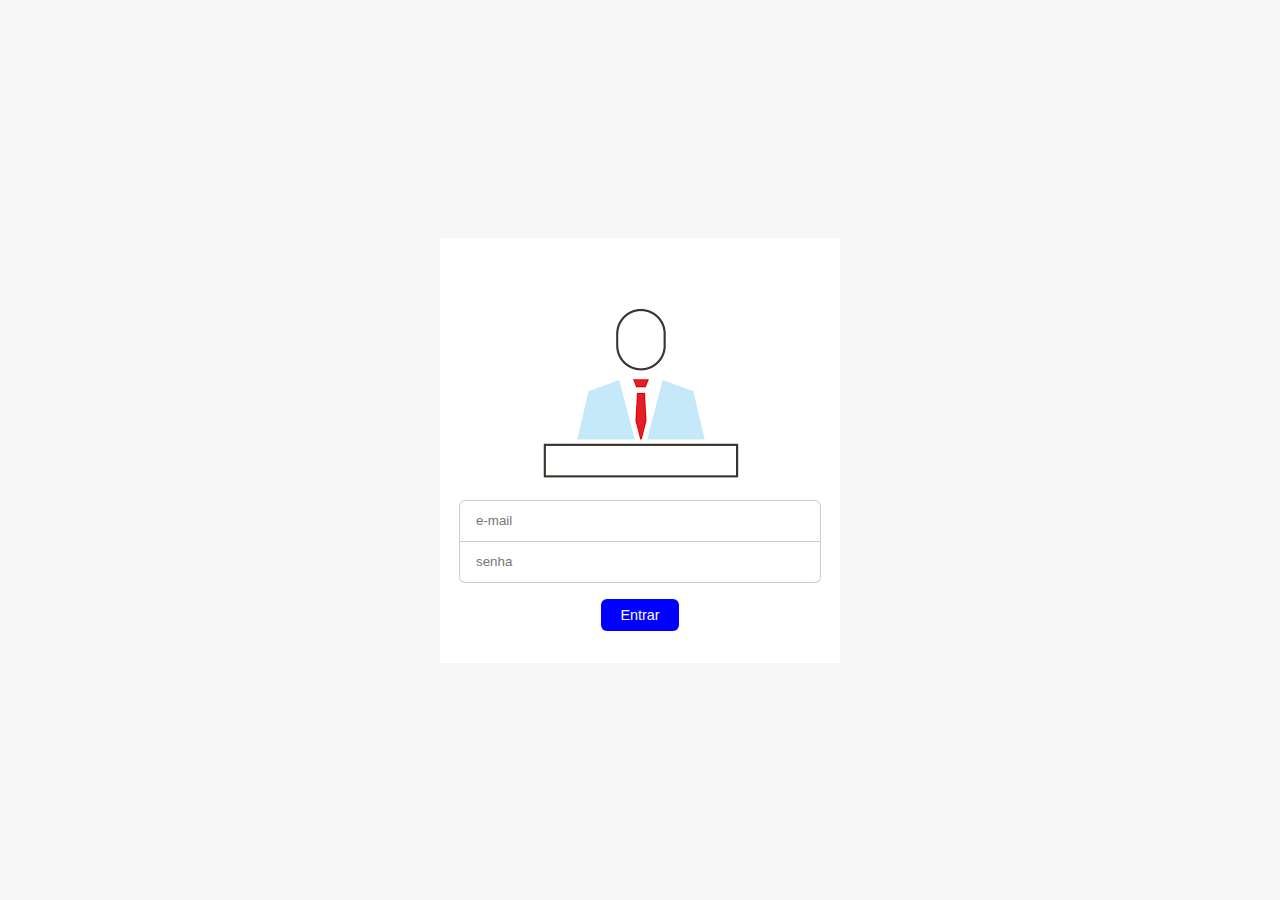
<file: index.html>
<!DOCTYPE html>
<html lang="pt-BR">
<head>
    <meta charset="UTF-8">
    <meta name="viewport" content="width=device-width, initial-scale=1.0">
    <meta http-equiv="X-UA-Compatible" content="ie=edge">
    <title>Login</title>
    <link rel="stylesheet" href="assets/css/base.css">
    <link rel="stylesheet" href="assets/css/login.css">
</head>
<body class="center">


   <form class="center">
<img src="assets/imagens/login.jpg">
<input type="email" placeholder="e-mail">
<input type="password" placeholder="senha">
<button >Entrar</button>

   </form>
   
</body>
</html>
</file>
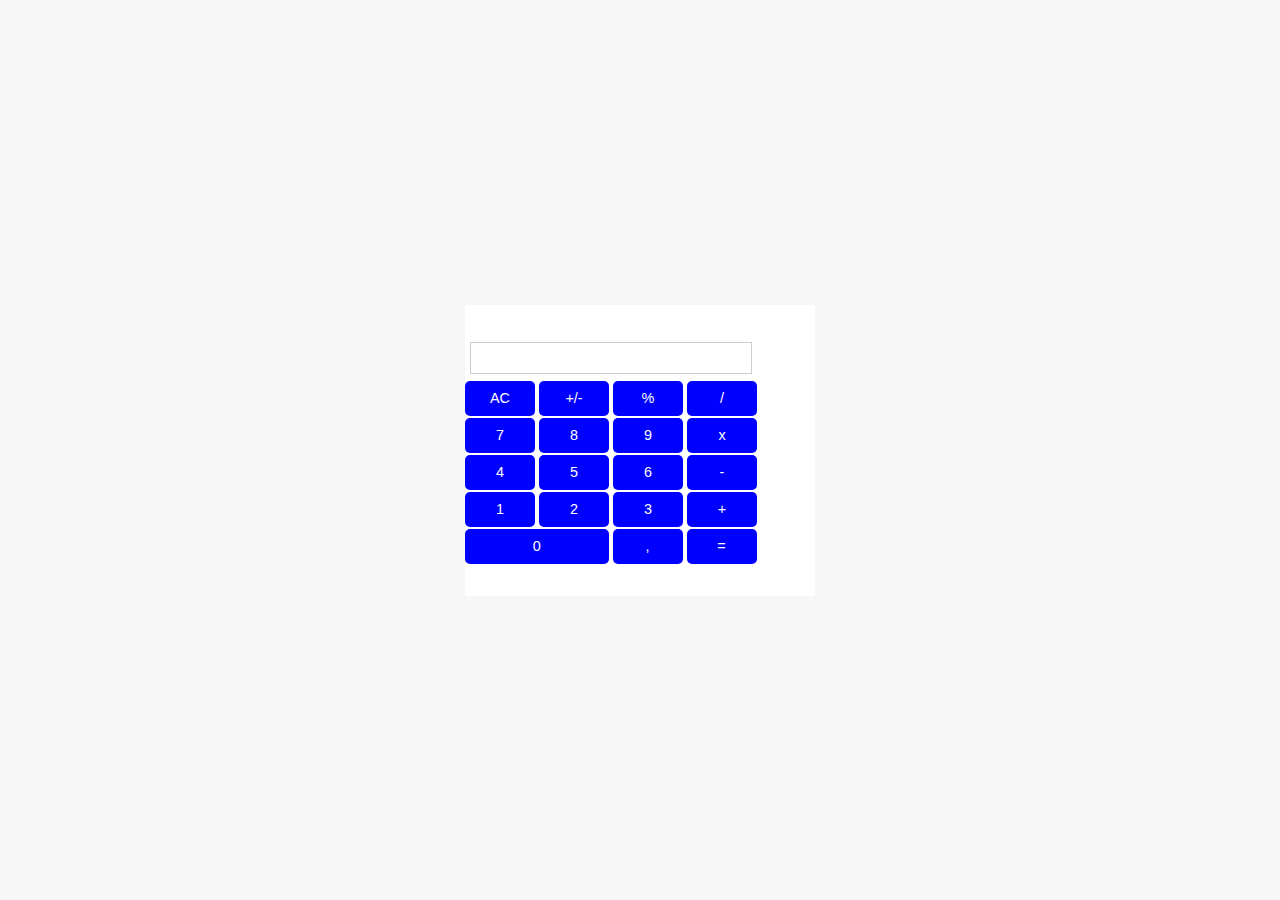
<file: frontend-calculadora/index.html>
<!DOCTYPE html>
<html lang="pt-BR">
<head>
    <meta charset="UTF-8">
    <meta name="viewport" content="width=device-width, initial-scale=1.0">
    <meta http-equiv="X-UA-Compatible" content="ie=edge">
    <title>Calc</title>
    <link rel="stylesheet" href="assets/css/base.css">
    <link rel="stylesheet" href="assets/css/calc.css">
</head>
<body class="center">


   <form class="">
       <input type="text" name="visor" > 
        <button class="ac" >AC</button>
        <button class="mm" >+/-</button>
        <button class="p" >%</button>
        <button class="barra" >/</button>
        <button class="sete" value="7" >7</button>
        <button class="oito" value="8" >8</button>
        <button class="nove" >9</button>
        <button class="mt" >x</button>
        <button class="quatro" >4</button>
        <button class="cinco" >5</button>
        <button class="seis" >6</button>
        <button class="dm" >-</button>
        <button class="um" >1</button>
        <button class="dois" >2</button>
        <button class="tres" >3</button>
        <button class="soma" >+</button>
        <button class="zero" >0</button>
        <button class="v" >,</button>
        <button class="igual" >=</button>

    </form>
   
</body>
</html>
</file>
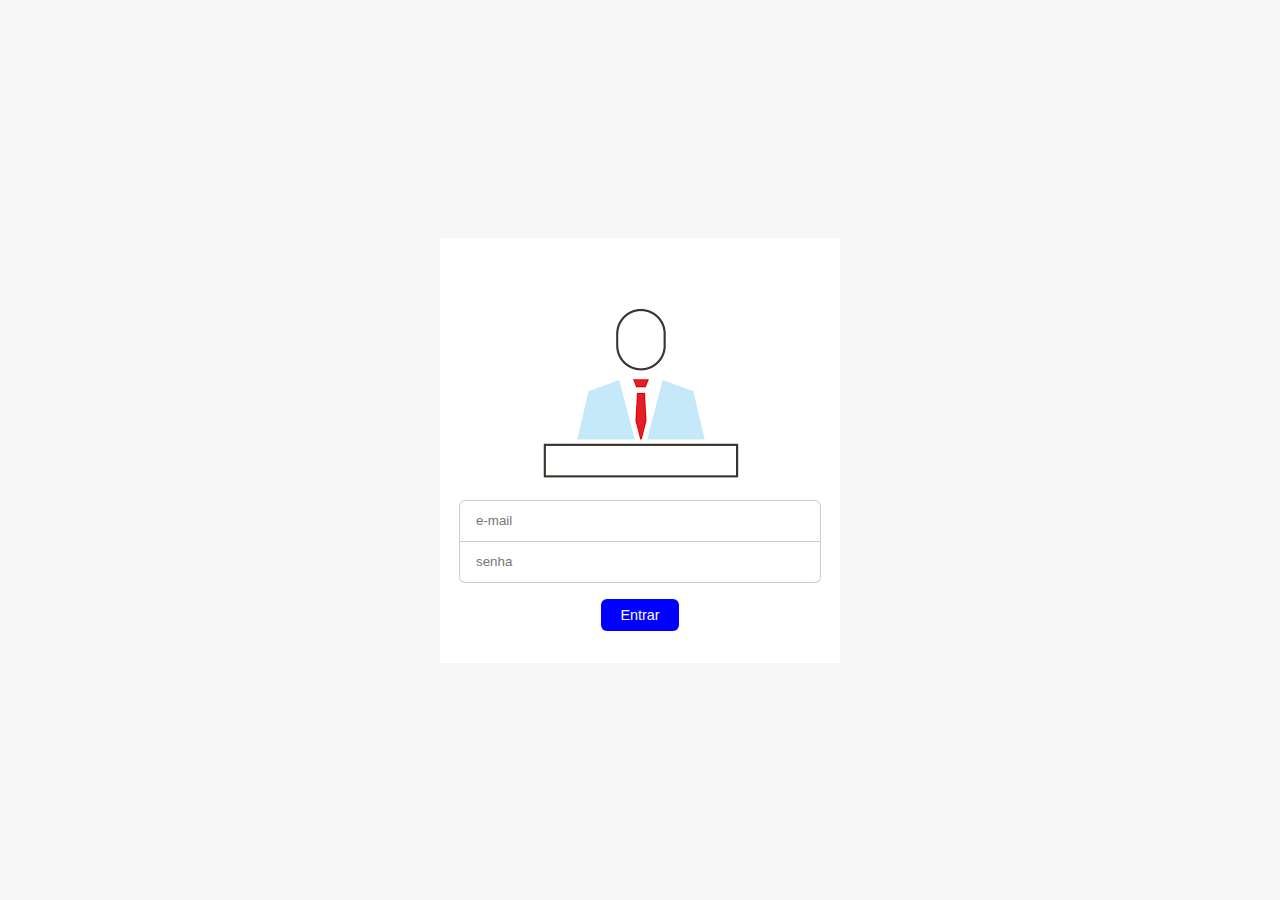
<file: frontend-master/index.html>
<!DOCTYPE html>
<html lang="pt-BR">
<head>
    <meta charset="UTF-8">
    <meta name="viewport" content="width=device-width, initial-scale=1.0">
    <meta http-equiv="X-UA-Compatible" content="ie=edge">
    <title>Login</title>
    <link rel="stylesheet" href="assets/css/base.css">
    <link rel="stylesheet" href="assets/css/login.css">
</head>
<body class="center">


   <form class="center">
        <img src="assets/imagens/login.jpg">
        <input type="email" placeholder="e-mail">
        <input type="password" placeholder="senha">
        <button >Entrar</button>

   </form>
   
</body>
</html>
</file>
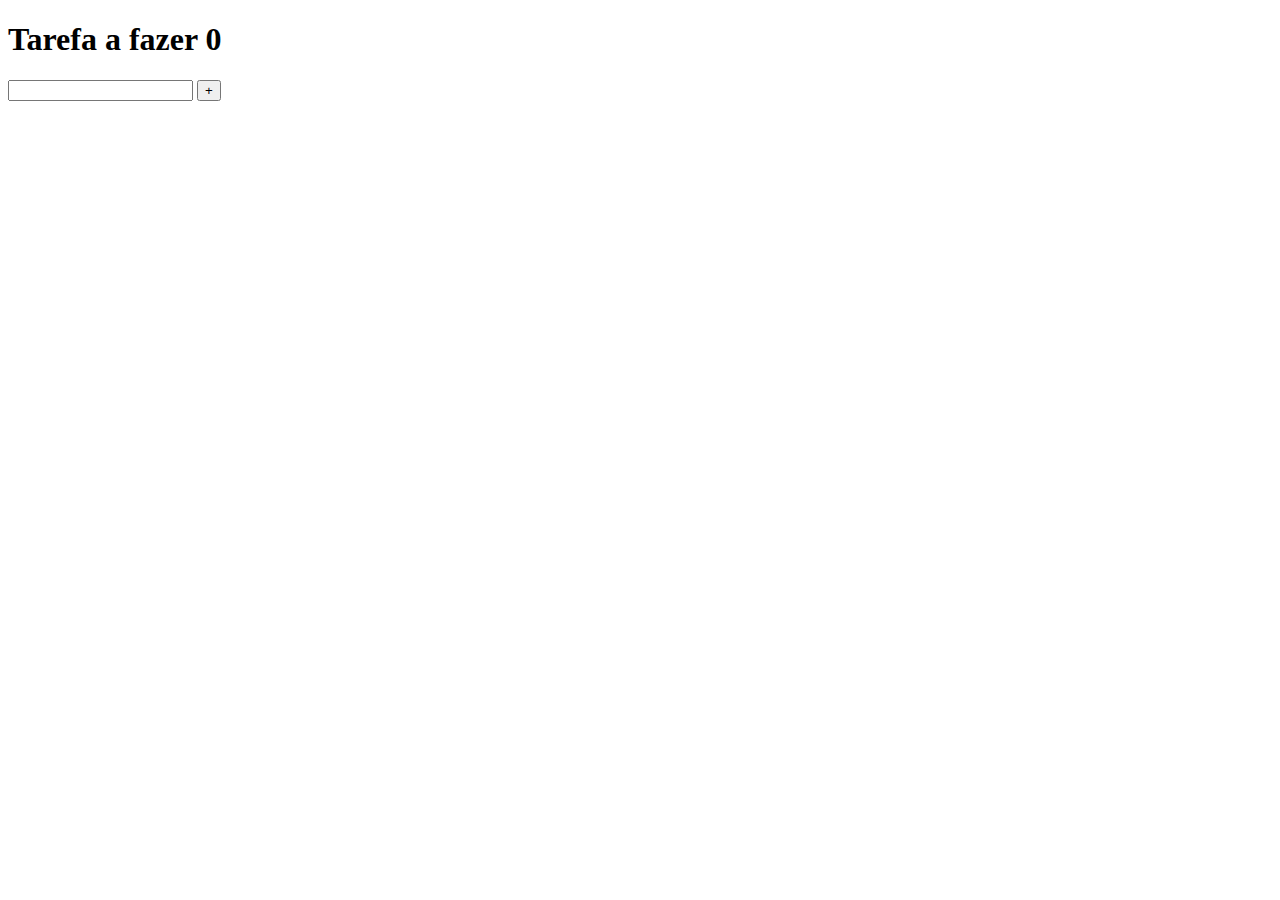
<file: 20-10-18/tarefa01.html>
<!DOCTYPE html>
<html lang="en">
<head>
    <meta charset="UTF-8">
    <meta name="viewport" content="width=device-width, initial-scale=1.0">
    <meta http-equiv="X-UA-Compatible" content="ie=edge">
    <title>Tarefa-01</title>
</head>
<body>
    <h1>Tarefa a fazer <span class="js-count"></span></h1>
    <input type="text" class="js-inputTarefa">
    <button class="js-btnNovo">+</button>
    <ul class="js-list"></ul>
    <script src="tarefa1.js"></script>
</body>
</html>
</file>
<file: assets/css/base.css>
*{
margin: 0;
padding: 0;

}
html,
body{
background: #f7f7f7;
height: 100%;
width: 100%;


}
.center {
    display: flex;
    flex-direction: column;
    align-items: center;
    justify-content: center; 

}
</file>
<file: assets/css/login.css>
form{
background:white;
width: 400px;
padding: 2rem 0 2rem 0 ;


}

input{
     width: 90%;
     height: 40px;
     border: 1px solid #cccccc;
     text-indent: 1rem;


}

input[type="email"] {
    border-radius: 6px 6px 0 0;

}
input[type="password"] {
    border-radius: 0 0 6px 6px;
    border-top: none;
    margin-bottom: 1rem;
    
}

button{
    border-radius: 6px 6px 6px 6px;
    border: none;
    font-size: 0.9rem;
    padding: 0.5rem 1.2rem;
    background: blue;
    color: white;

}
</file>
<file: frontend-calculadora/assets/css/base.css>
*{
    margin: 0;
    padding: 0;

}
html,
body{
    background: #f7f7f7;
    height: 100%;
    width: 100%;

}



.center {
    display: flex;
    flex-direction: column;
    align-items: center;
    justify-content: center; 

}

.header{
    position: ;
    height: 60px;
    background-image:linear-gradient(180deg, #428189, #64778E);
    overflow: hidden;

}

/*
*imagens do cabeçalho
*/
.header-img{
    height: 32px;
    margin: 14px 2rem;
    border-radius: 10px 10px 10px 10px;

}

.to-left{float:left }
.to-right{float: right}
.to-center{text-align: center;}


/*
*input cabeçalho
*/
.header-input{
    position: absolute;
    left: ;
    top:14px;
    width: 200px;
    height: 32px;
    margin-left: -100px;
    background: black;
    opacity: .2;
    border: none;
    border-radius: 6px;
    text-indent: 1rem;
    transition: all .3s ease-in-out;
}

.header-input:hover{
    opacity: .5;
    border: 1px, solid #313a48;

}
</file>
<file: frontend-calculadora/assets/css/calc.css>
form{
background:white;
width: 350px;
padding: 2rem 0 2rem 0 ;
align-items: center;


}

input{
    width: 80%;
    height: 30px;
    border: 1px solid #cccccc;
    text-indent: 1rem;
    margin: 5px 1px 5px 5px;
    


}

button{
    border-radius: ;
    border: none;
    font-size: 0.9rem;
    padding: 0.5rem 1.2rem;
    background: blue;
    color: white;

}

.ac{
    width: 20%;
    height: 35px;
    border-radius: 5px 5px 5px 5px;
    border: none;
    font-size: 0.9rem;
    padding: 0.5rem 1.2rem;
    background: blue;
    color: white;
    margin: 0px 0px 0px 0px;
}
.mm{
    width: 20%;
    height: 35px;
    border-radius: 5px 5px 5px 5px;
    border: none;
    font-size: 0.9rem;
    padding: 0.5rem 1.2rem;
    background: blue;
    color: white;
    margin: 0px 0px 0px 0px;
}
.dv{
    width: 20%;
    height: 35px;
    border-radius: 5px 5px 5px 5px;
    border: none;
    font-size: 0.9rem;
    padding: 0.5rem 1.2rem;
    background: blue;
    color: white;
    margin: 0px 0px 0px 0px;
}
.mt{
    width: 20%;
    height: 35px;
    border-radius: 5px 5px 5px 5px;
    border: none;
    font-size: 0.9rem;
    padding: 0.5rem 1.2rem;
    background: blue;
    color: white;
    margin: 0px 0px 0px 0px;
}
.soma{
    width: 20%;
    height: 35px;
    border-radius: 5px 5px 5px 5px;
    border: none;
    font-size: 0.9rem;
    padding: 0.5rem 1.2rem;
    background: blue;
    color: white;
    margin: 0px 0px 0px 0px;
}
.dm{
    width: 20%;
    height: 35px;
    border-radius: 5px 5px 5px 5px;
    border: none;
    font-size: 0.9rem;
    padding: 0.5rem 1.2rem;
    background: blue;
    color: white;
    margin: 0px 0px 0px 0px;
}
.p{
    width: 20%;
    height: 35px;
    border-radius: 5px 5px 5px 5px;
    border: none;
    font-size: 0.9rem;
    padding: 0.5rem 1.2rem ;
    background: blue;
    color: white;
    margin: 0px 0px 0px 0px;
}

.barra{
    width: 20%;
    height: 35px;
    border-radius: 5px 5px 5px 5px;
    border: none;
    font-size: 0.9rem;
    padding: 0.5rem 1.2rem;
    background: blue;
    color: white;
    margin: 2px 0px 0px 0px;

}
.um{
    width: 20%;
    height: 35px;
    border-radius: 5px 5px 5px 5px;
    border: none;
    font-size: 0.9rem;
    padding: 0.5rem 1.2rem;
    background: blue;
    color: white;
    margin: 2px 0px 0px 0px;

}
.dois{
    width: 20%;
    height: 35px;
    border-radius: 5px 5px 5px 5px;
    border: none;
    font-size: 0.9rem;
    padding: 0.5rem 1.2rem;
    background: blue;
    color: white;

}
.tres{
    width: 20%;
    height: 35px;
    border-radius: 5px 5px 5px 5px;
    border: none;
    font-size: 0.9rem;
    padding: 0.5rem 1.2rem;
    background: blue;
    color: white;
    margin: 2px 0px 0px 0px;

}

.quatro{
    width: 20%;
    height: 35px;
    border-radius: 5px 5px 5px 5px;
    border: none;
    font-size: 0.9rem;
    padding: 0.5rem 1.2rem;
    background: blue;
    color: white;
    margin: 2px 0px 0px 0px;

}
.cinco{
    width: 20%;
    height: 35px;
    border-radius: 5px 5px 5px 5px;
    border: none;
    font-size: 0.9rem;
    padding: 0.5rem 1.2rem;
    background: blue;
    color: white;
    margin: 2px 0px 0px 0px;

}
.seis{
    width: 20%;
    height: 35px;
    border-radius: 5px 5px 5px 5px;
    border: none;
    font-size: 0.9rem;
    padding: 0.5rem 1.2rem;
    background: blue;
    color: white;
    margin: 2px 0px 0px 0px;

}
.sete{
    width: 20%;
    height: 35px;
    border-radius: 5px 5px 5px 5px;
    border: none;
    font-size: 0.9rem;
    padding: 0.5rem 1.2rem;
    background: blue;
    color: white;
    margin: 2px 0px 0px 0px;

}

.oito{
    width: 20%;
    height: 35px;
    border-radius: 5px 5px 5px 5px;
    border: none;
    font-size: 0.9rem;
    padding: 0.5rem 1.2rem;
    background: blue;
    color: white;
    margin: 2px 0px 0px 0px;

}
.nove{
    width: 20%;
    height: 35px;
    border-radius: 5px 5px 5px 5px;
    border: none;
    font-size: 0.9rem;
    padding: 0.5rem 1.2rem;
    background: blue;
    color: white;
    margin: 2px 0px 0px 0px;

}
.zero{
    width: 41%;
    height: 35px;
    border-radius: 5px 5px 5px 5px;
    border: none;
    font-size: 0.9rem;
    padding: 0.5rem 1.2rem;
    background: blue;
    color: white;
    margin: 2px 0px 0px 0px;

}
.v{
    width: 20%;
    height: 35px;
    border-radius: 5px 5px 5px 5px;
    border: none;
    font-size: 0.9rem;
    padding: 0.5rem 1.2rem ;
    background: blue;
    color: white;
    margin: 0px 0px 0px 0px;
}
.igual{
    width: 20%;
    height: 35px;
    border-radius: 5px 5px 5px 5px;
    border: none;
    font-size: 0.9rem;
    padding: 0.5rem 1.2rem ;
    background: blue;
    color: white;
    margin: 0px 0px 0px 0px;
}
</file>
<file: frontend-master/assets/css/base.css>
*{
    margin: 0;
    padding: 0;

}
html,
body{
    background: #f7f7f7;
    height: 100%;
    width: 100%;

}


.conteiner{
    width: 75%;
    margin: 0 auto;
}

.row{
    display: inline-block;
    width: 100%;

}
.center {
    display: flex;
    flex-direction: column;
    align-items: center;
    justify-content: center; 

}

.header{
    position: relative;
    height: 60px;
    background-image:linear-gradient(180deg, #428189, #64778E);
    overflow: hidden;

}

/*
*imagens do cabeçalho
*/
.header-img{
    height: 32px;
    margin: 14px 2rem;
    border-radius: 10px 10px 10px 10px;

}

.to-left{float:left }
.to-right{float: right}
.to-center{text-align: center;}


/*
*input cabeçalho
*/
.header-input{
    position: absolute;
    left: 50%;
    top:14px;
    width: 200px;
    height: 32px;
    margin-left: -100px;
    background: black;
    opacity: .2;
    border: none;
    border-radius: 6px;
    text-indent: 1rem;
    transition: all .3s ease-in-out;
}

.header-input:hover{
    opacity: .5;
    border: 1px, solid #313a48;

}
</file>
<file: frontend-master/assets/css/login.css>
form{
background:white;
width: 400px;
padding: 2rem 0 2rem 0 ;


}

input{
     width: 90%;
     height: 40px;
     border: 1px solid #cccccc;
     text-indent: 1rem;


}

input[type="email"] {
    border-radius: 6px 6px 0 0;

}
input[type="password"] {
    border-radius: 0 0 6px 6px;
    border-top: none;
    margin-bottom: 1rem;
    
}

button{
    border-radius: 6px 6px 6px 6px;
    border: none;
    font-size: 0.9rem;
    padding: 0.5rem 1.2rem;
    background: blue;
    color: white;

}
</file>
